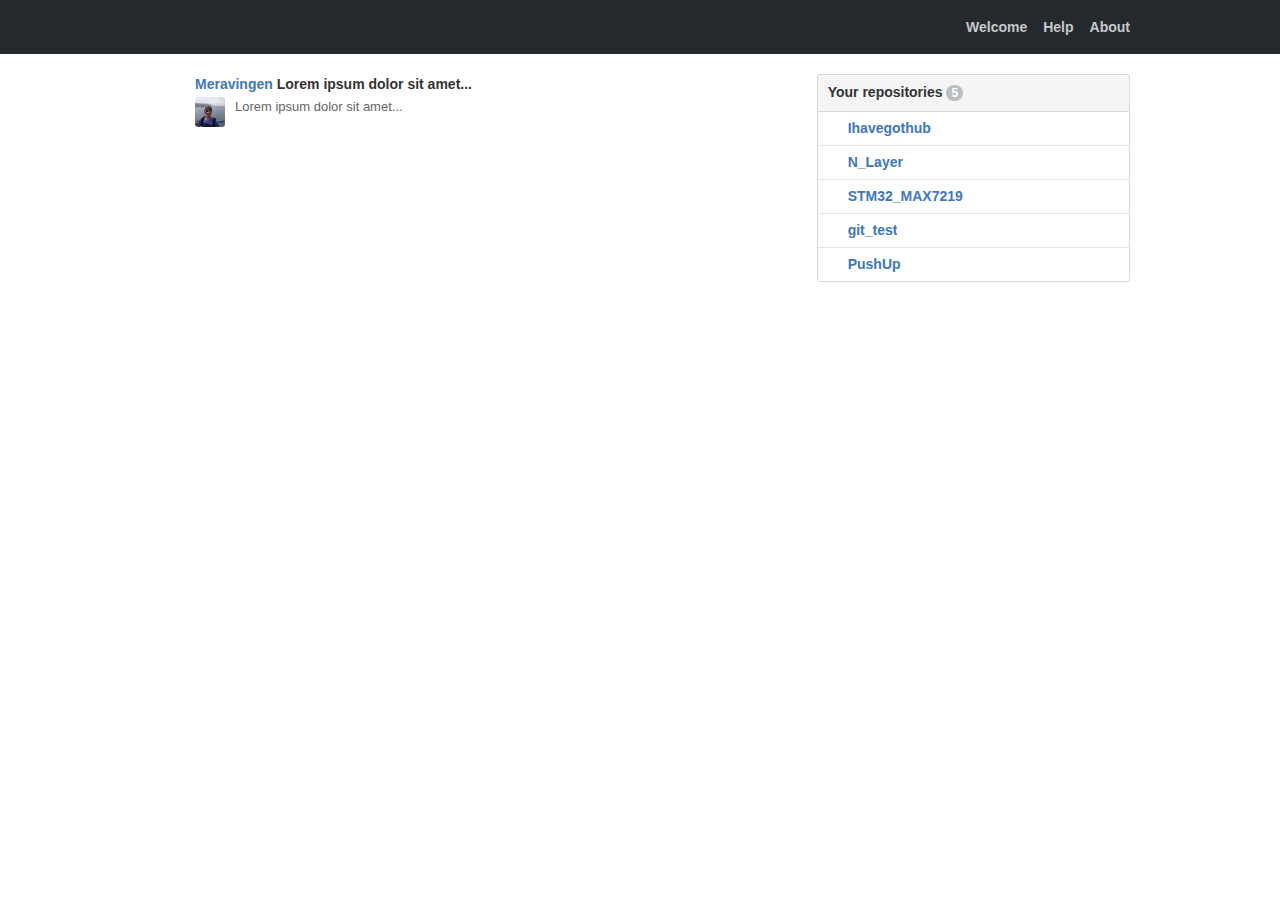
<file: index.html>
<!DOCTYPE html>
<html lang="en">
<head>
<meta http-equiv="content-type" content="text/html; charset=UTF-8">
    <meta charset="utf-8">
	

  <link href="css/style.css" media="all" rel="stylesheet">
  
  
  
</head>
<body class="logged-in env-production windows page-dashboard">

<div class="header" >
  <div class="container clearfix">

<ul class="header-nav user-nav float-right" id="user-links">
<li class="header-nav-item">
    
    <a href="index.html" aria-label="Welcome" class="header-nav-link  tooltipped tooltipped-s" >
            Welcome
</a>

  <li class="header-nav-item">
    
    <a href="help.html" aria-label="Help" class="header-nav-link  tooltipped tooltipped-s" >
            Help
</a>
  </li>

  <li class="header-nav-item ">
    <a href="about.html" aria-label="About" class="header-nav-link tooltipped tooltipped-s" >
            About
</a>

    
  </li>

 
</ul>
  
  </div>
</div>

  


<div class="container page-content">
  <div id="dashboard" class="columns dashboard" >
    <div class="news column two-thirds">

            <div class="alert push">
			<div class="body">

<div class="title">
  <a href="" >Meravingen</a> Lorem ipsum dolor sit amet... 
</div>

<div class="details">
  <a href=""><img alt="" class="gravatar" src="images/dim.jpg" height="30" width="30"></a>

    <div class="commits ">
      <ul>
        <li>
          
          <div class="message">
            <blockquote>
              Lorem ipsum dolor sit amet...
            </blockquote>
          </div>
        </li>
      </ul>
    </div>
</div>
</div>
</div>
   

    </div>

    <div class="dashboard-sidebar column one-third">

        <div class="boxed-group flush repos user-repos js-repo-filter" id="your_repos" role="navigation">

          <h3>Your repositories <span class="counter">5</span></h3>
          <div class="boxed-group-inner">

              <ul id="repo_listing" class="mini-repo-list js-repo-list" >
                  <li class="public source">
    <a class="mini-repo-list-item css-truncate" href="" >
      <!--  -->
      <span class="repo-and-owner css-truncate-target" title="Ihavegothub">
        <span class="repo">Ihavegothub</span>
      </span>
    </a>
  </li>
  <li class="public source">
    <a class="mini-repo-list-item css-truncate" href="" >
       
      <span class="repo-and-owner css-truncate-target" title="N_Layer">
        <span class="repo">N_Layer</span>
      </span>
    </a>
  </li>
  <li class="public source">
    <a class="mini-repo-list-item css-truncate" href="" >
        
      <span class="repo-and-owner css-truncate-target" title="STM32_MAX7219">
        <span class="repo">STM32_MAX7219</span>
      </span>
    </a>
  </li>
  <li class="public source">
    <a class="mini-repo-list-item css-truncate" href="" >
       
      <span class="repo-and-owner css-truncate-target" title="git_test">
        <span class="repo">git_test</span>
      </span>
    </a>
  </li>
  <li class="public source">
    <a class="mini-repo-list-item css-truncate" href="" >
        
      <span class="repo-and-owner css-truncate-target" title="PushUp">
        <span class="repo">PushUp</span>
      </span>
    </a>
  </li>

              </ul>

          </div>
        </div>
    </div>

  </div>
</div>

  

    
</body>
</html>
</file>
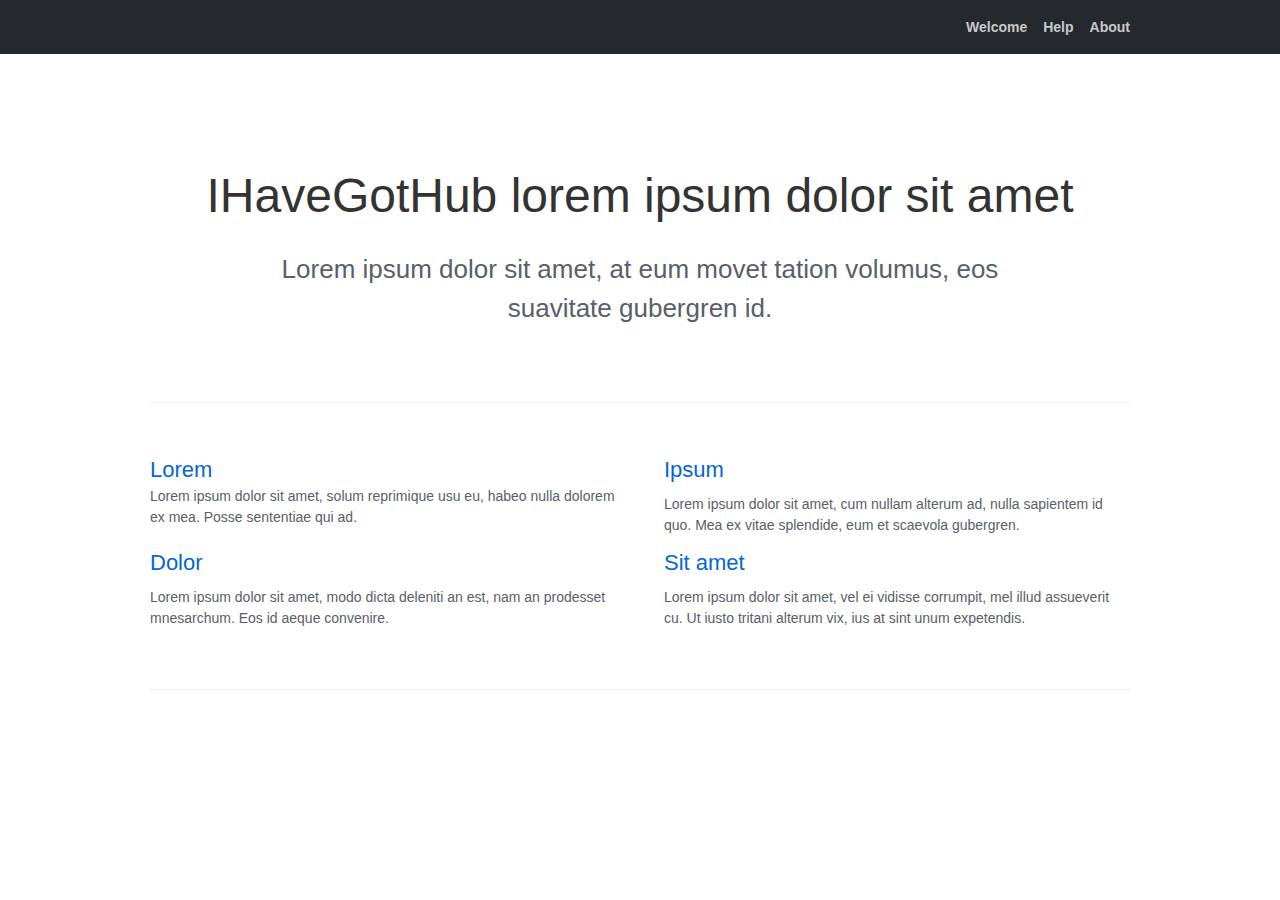
<file: about.html>
<!DOCTYPE html>
<html lang="en">
<head>
<meta http-equiv="content-type" content="text/html; charset=UTF-8">
    <meta charset="utf-8">
	<!-- -->

   <link href="css/style.css" media="all" rel="stylesheet"> 
   <link href="css/styleabout.css" media="all" rel="stylesheet"> 
   
</head>
<body class="logged-in env-production windows page-dashboard">

<div class="header" >
  <div class="container clearfix">

<ul class="header-nav user-nav float-right" id="user-links">
<li class="header-nav-item">
    
    <a href="index.html" aria-label="Welcome" class="header-nav-link  tooltipped tooltipped-s" >
            Welcome
</a>

  <li class="header-nav-item">
    
    <a href="help.html" aria-label="Help" class="header-nav-link  tooltipped tooltipped-s" >
            Help
</a>
  </li>

  <li class="header-nav-item ">
    <a href="about.html" aria-label="About" class="header-nav-link tooltipped tooltipped-s" >
            About
</a>

    
  </li>

 
</ul>
  
  </div>
</div>

  


  <div role="main">
      



<div class="featurette">
  <div class="container-responsive">
    <h1 class="f00-light lh-condensed mb-4 text-center">

     IHaveGotHub lorem ipsum dolor sit amet</h1>
    <div class="clearfix mb-2">
      <div class="col-md-10 mx-auto text-center">
        <p class="alt-lead text-gray text-center mb-4">
          Lorem ipsum dolor sit amet, at eum movet tation volumus, eos suavitate gubergren id.
        </p>
      </div>
    </div>
    

    <hr class="featurette-hr">

    <div class="clearfix gut-lg">
      <div class="float-left col-md-6">
        <a href="">
        <h3 class="alt-h3">Lorem</h3></a>
        <p class="text-gray">Lorem ipsum dolor sit amet, solum reprimique usu eu, habeo nulla dolorem ex mea. Posse sententiae qui ad.</p>
      </div>
      <div class="float-left col-md-6">
        <a href="">
        <h3 class="alt-h3 mb-2">Ipsum</h3></a>
        <p class="text-gray">Lorem ipsum dolor sit amet, cum nullam alterum ad, nulla sapientem id quo. Mea ex vitae splendide, eum et scaevola gubergren.</p>
      </div>
    </div>
    <div class="clearfix gut-lg">
      <div class="float-left col-md-6">
        <a href="">
        <h3 class="alt-h3 mb-2">Dolor</h3></a>
        <p class="text-gray">Lorem ipsum dolor sit amet, modo dicta deleniti an est, nam an prodesset mnesarchum. Eos id aeque convenire. </p>
      </div>
      <div class="float-left col-md-6">
        <a href="">
        <h3 class="alt-h3 mb-2">Sit amet</h3></a>
        <p class="text-gray">Lorem ipsum dolor sit amet, vel ei vidisse corrumpit, mel illud assueverit cu. Ut iusto tritani alterum vix, ius at sint unum expetendis.</p>
        </div>
    </div>

    <hr class="featurette-hr mb-2">

    
  </div>
</div>

  <div class="modal-backdrop "></div>

  </div>
  

    
</body>
</html>
</file>
<file: css/style.css>
body {
    min-width: 1020px;
    word-wrap: break-word;
}

body {
	font-family:-apple-system, BlinkMacSystemFont, "Segoe UI", Helvetica, Arial, sans-serif, "Apple Color Emoji", "Segoe UI Emoji", "Segoe UI Symbol";
	font-size:14px;
	line-height:1.5;
	color:#333;
	background-color:#fff
}

body {
	margin:0
}

* {
	box-sizing:border-box
}

html {
	font-family:sans-serif;
	-ms-text-size-adjust:100%;
	-webkit-text-size-adjust:100%
}

.header {
	padding-top:12px;
	padding-bottom:12px;
	color:rgba(255,255,255,0.75);
	background-color:#24292e
}

a {
	color:#4078c0;
	text-decoration:none
}
a:hover,a:active {
	text-decoration:underline
}

a {
	background-color:transparent;
	-webkit-text-decoration-skip:objects
}
a:active,a:hover {
	outline-width:0
}

blockquote {
	margin:0
}

h1,h2,h3,h4,h5,h6 {
	margin-top:0;
	margin-bottom:0
}

h3 {
	font-size:20px;
	font-weight:600
}

img {
	border-style:none
}

.page-content {
	padding-top:20px
}

.container {
	width:980px;
	margin-right:auto;
	margin-left:auto
}

.container::before {
	display:table;
	content:""
}
.container::after {
	display:table;
	clear:both;
	content:""
}

.clearfix::before {
	display:table;
	content:""
}

.clearfix::after {
	display:table;
	clear:both;
	content:""
}

.columns {
	margin-right:-10px;
	margin-left:-10px
}
.columns::before {
	display:table;
	content:""
}
.columns::after {
	display:table;
	clear:both;
	content:""
}

.column {
	float:left;
	padding-right:10px;
	padding-left:10px
}

.container::after {
	display:table;
	clear:both;
	content:""
}

.header-nav-item {
	float:left
}

.user-nav {
	margin-right:-8px
}

.header-nav {
	list-style:none
}

.float-right {
	float:right !important
}

.user-nav .header-nav-link {
	height:30px
}

.header-nav-link {
	display:block;
	padding:5px 8px;
	font-weight:600;
	line-height:20px;
	color:rgba(255,255,255,0.75)
}

.header-nav-link:hover,.header-nav-link:focus {
	color:#fff;
	text-decoration:none
}
.header-nav-link:hover .dropdown-caret,.header-nav-link:focus .dropdown-caret {
	border-top-color:#fff
}

.tooltipped {
	position:relative
}

.tooltipped-s::after,.tooltipped-se::after,.tooltipped-sw::after {
	top:100%;
	right:50%;
	margin-top:5px
}

.tooltipped::after {
	position:absolute;
	z-index:1000000;
	display:none;
	padding:5px 8px;
	font:normal normal 11px/1.5 -apple-system, BlinkMacSystemFont, "Segoe UI", Helvetica, Arial, sans-serif, "Apple Color Emoji", "Segoe UI Emoji", "Segoe UI Symbol";
	-webkit-font-smoothing:subpixel-antialiased;
	color:#fff;
	text-align:center;
	text-decoration:none;
	text-shadow:none;
	text-transform:none;
	letter-spacing:normal;
	word-wrap:break-word;
	white-space:pre;
	pointer-events:none;
	content:attr(aria-label);
	background:rgba(0,0,0,0.8);
	border-radius:3px;
	opacity:0
}
.tooltipped::before {
	position:absolute;
	z-index:1000001;
	display:none;
	width:0;
	height:0;
	color:rgba(0,0,0,0.8);
	pointer-events:none;
	content:"";
	border:5px solid transparent;
	opacity:0
}

@-webkit-keyframes tooltip-appear {
	from {
		opacity:0
	}
	to {
		opacity:1
	}
}
@keyframes tooltip-appear {
	from {
		opacity:0
	}
	to {
		opacity:1
	}
}
.tooltipped:hover::before,.tooltipped:hover::after,.tooltipped:active::before,.tooltipped:active::after,.tooltipped:focus::before,.tooltipped:focus::after {
	display:inline-block;
	text-decoration:none;
	-webkit-animation-name:tooltip-appear;
	animation-name:tooltip-appear;
	-webkit-animation-duration:0.1s;
	animation-duration:0.1s;
	-webkit-animation-fill-mode:forwards;
	animation-fill-mode:forwards;
	-webkit-animation-timing-function:ease-in;
	animation-timing-function:ease-in;
	-webkit-animation-delay:0.4s;
	animation-delay:0.4s
}

.tooltipped-s::after,.tooltipped-se::after,.tooltipped-sw::after {
	top:100%;
	right:50%;
	margin-top:5px
}
.tooltipped-s::before,.tooltipped-se::before,.tooltipped-sw::before {
	top:auto;
	right:50%;
	bottom:-5px;
	margin-right:-5px;
	border-bottom-color:rgba(0,0,0,0.8)
}
.tooltipped-s::after,.tooltipped-n::after {
	-webkit-transform:translateX(50%);
	transform:translateX(50%)
}

.one-third {
	width:33.333333%
}

.two-thirds {
	width:66.666667%
}

.news .alert {
	position:relative;
	padding:0 0 1em 45px;
	overflow:hidden;
	border-top:1px solid #f1f1f1
}

.news .alert .body {
	padding:1em 0 0;
	overflow:hidden;
	font-size:14px;
	border-bottom:0
}

.news .alert .title {
	padding:0;
	font-weight:600
}

.news .alert .commits {
	padding-left:40px
}

.news .alert .gravatar {
	float:left;
	margin-right:0.6em;
	line-height:0;
	background-color:#fff;
	border-radius:3px
}


.news blockquote {
	color:#666
}

.news .commits li {
	margin-top:0.15em;
	list-style-type:none
}

.news .commits li .message {
	display:inline-block;
	max-width:390px;
	margin-top:2px;
	overflow:hidden;
	font-size:13px;
	line-height:1.3;
	text-overflow:ellipsis;
	white-space:nowrap;
	vertical-align:top
}

.news div.message,.news li blockquote {
	display:inline;
	font-size:13px;
	color:#666
}

.news .alert:first-child {
	border-top:0
}

.news .alert:first-child .body {
	padding-top:0
}

.one-half .boxed-group,.dashboard-sidebar .boxed-group {
	margin-bottom:20px
}

.boxed-group {
	position:relative;
	margin-bottom:30px;
	border-radius:3px
}

.boxed-group .counter {
	color:#fff;
	background-color:#babec0
}

.boxed-group>h3,.boxed-group .heading {
	display:block;
	padding:9px 10px 10px;
	margin:0;
	font-size:14px;
	line-height:17px;
	background-color:#f5f5f5;
	border:1px solid #d8d8d8;
	border-bottom:0;
	border-radius:3px 3px 0 0
}

.boxed-group.flush .boxed-group-inner {
	padding:0
}

.boxed-group-inner {
	padding:10px;
	color:#666;
	background:#fff;
	border:1px solid #d8d8d8;
	border-bottom-right-radius:3px;
	border-bottom-left-radius:3px
}

.counter {
	display:inline-block;
	padding:2px 5px;
	font-size:12px;
	font-weight:600;
	line-height:1;
	color:#666;
	background-color:#eee;
	border-radius:20px
}

.mini-repo-list {
	list-style:none
}

.mini-repo-list>:first-child .mini-repo-list-item {
	border-top:0
}

.user-repos .mini-repo-list-item {
	padding-right:6px
}

.mini-repo-list-item {
	position:relative;
	display:block;
	padding:6px 64px 6px 30px;
	font-size:14px;
	border-top:1px solid #e5e5e5
}
.mini-repo-list-item:hover {
	text-decoration:none
}
.mini-repo-list-item:hover .repo,.mini-repo-list-item:hover .owner {
	text-decoration:underline
}

.user-repos .mini-repo-list-item .repo-and-owner {
	max-width:100%
}

.mini-repo-list-item .repo-and-owner {
	max-width:220px
}

.css-truncate.css-truncate-target,.css-truncate .css-truncate-target {
	display:inline-block;
	max-width:125px;
	overflow:hidden;
	text-overflow:ellipsis;
	white-space:nowrap;
	vertical-align:top
}

.mini-repo-list-item .repo {
	font-weight:600
}

ul,ol {
	padding-left:0;
	margin-top:0;
	margin-bottom:0
}

::-moz-placeholder {
	color:#999
}
</file>
<file: css/styleabout.css>
.featurette {
	padding-top:80px;
	padding-bottom:80px
}

.container-responsive {
	max-width:980px;
	margin-right:auto;
	margin-left:auto
}

.text-center {
	text-align:center !important
}

.lh-condensed {
	line-height:1.25 !important
}

.f00-light {
	font-size:40px !important;
	font-weight:300 !important
}

@media (min-width: 768px) {
	.f00-light {
		font-size:48px !important
	}
}

@media (min-width: 544px) {
	.col-sm-1 {
		width:8.33333%
	}
	.col-sm-2 {
		width:16.66667%
	}
	.col-sm-3 {
		width:25%
	}
	.col-sm-4 {
		width:33.33333%
	}
	.col-sm-5 {
		width:41.66667%
	}
	.col-sm-6 {
		width:50%
	}
	.col-sm-7 {
		width:58.33333%
	}
	.col-sm-8 {
		width:66.66667%
	}
	.col-sm-9 {
		width:75%
	}
	.col-sm-10 {
		width:83.33333%
	}
	.col-sm-11 {
		width:91.66667%
	}
	.col-sm-12 {
		width:100%
	}
}
@media (min-width: 768px) {
	.col-md-1 {
		width:8.33333%
	}
	.col-md-2 {
		width:16.66667%
	}
	.col-md-3 {
		width:25%
	}
	.col-md-4 {
		width:33.33333%
	}
	.col-md-5 {
		width:41.66667%
	}
	.col-md-6 {
		width:50%
	}
	.col-md-7 {
		width:58.33333%
	}
	.col-md-8 {
		width:66.66667%
	}
	.col-md-9 {
		width:75%
	}
	.col-md-10 {
		width:83.33333%
	}
	.col-md-11 {
		width:91.66667%
	}
	.col-md-12 {
		width:100%
	}
}
@media (min-width: 1012px) {
	.col-lg-1 {
		width:8.33333%
	}
	.col-lg-2 {
		width:16.66667%
	}
	.col-lg-3 {
		width:25%
	}
	.col-lg-4 {
		width:33.33333%
	}
	.col-lg-5 {
		width:41.66667%
	}
	.col-lg-6 {
		width:50%
	}
	.col-lg-7 {
		width:58.33333%
	}
	.col-lg-8 {
		width:66.66667%
	}
	.col-lg-9 {
		width:75%
	}
	.col-lg-10 {
		width:83.33333%
	}
	.col-lg-11 {
		width:91.66667%
	}
	.col-lg-12 {
		width:100%
	}
}
@media (min-width: 1280px) {
	.col-xl-1 {
		width:8.33333%
	}
	.col-xl-2 {
		width:16.66667%
	}
	.col-xl-3 {
		width:25%
	}
	.col-xl-4 {
		width:33.33333%
	}
	.col-xl-5 {
		width:41.66667%
	}
	.col-xl-6 {
		width:50%
	}
	.col-xl-7 {
		width:58.33333%
	}
	.col-xl-8 {
		width:66.66667%
	}
	.col-xl-9 {
		width:75%
	}
	.col-xl-10 {
		width:83.33333%
	}
	.col-xl-11 {
		width:91.66667%
	}
	.col-xl-12 {
		width:100%
	}
}

.alt-lead {
	-webkit-font-smoothing:antialiased;
	font-size:21px;
	font-weight:300
}
@media (min-width: 768px) {
	.alt-lead {
		font-size:24px
	}
}
@media (min-width: 1012px) {
	.alt-lead {
		font-size:26px
	}
}

.alt-h0,.alt-h1,.alt-h2,.alt-h3,.alt-h4,.alt-h5,.alt-h6,.alt-lead {
	-webkit-font-smoothing:antialiased;
	font-family:Roboto, -apple-system, BlinkMacSystemFont, "Helvetica Neue", "Segoe UI", "Oxygen", "Ubuntu", "Cantarell", "Open Sans", sans-serif
}

.text-gray {
	color:#586069 !important
}

.clearfix::after {
	display:table;
	clear:both;
	content:""
}

.mx-auto {
	margin-right:auto !important;
	margin-left:auto !important
}

.mb-2 {
	margin-bottom:8px !important
}

.mb-4 {
	margin-bottom:24px !important
}

.clearfix::before {
	display:table;
	content:""
}

.clearfix::after {
	display:table;
	clear:both;
	content:""
}

.featurette-hr {
	margin-top:50px;
	margin-bottom:50px;
	clear:both
}

.gut-lg {
	margin-right:-24px;
	margin-left:-24px
}

.gut-lg>[class*="col-"] {
	padding-right:24px !important;
	padding-left:24px !important
}

.float-left {
	float:left !important
}

@media (min-width: 768px) {
	.col-md-1 {
		width:8.33333%
	}
	.col-md-2 {
		width:16.66667%
	}
	.col-md-3 {
		width:25%
	}
	.col-md-4 {
		width:33.33333%
	}
	.col-md-5 {
		width:41.66667%
	}
	.col-md-6 {
		width:50%
	}
	.col-md-7 {
		width:58.33333%
	}
	.col-md-8 {
		width:66.66667%
	}
	.col-md-9 {
		width:75%
	}
	.col-md-10 {
		width:83.33333%
	}
	.col-md-11 {
		width:91.66667%
	}
	.col-md-12 {
		width:100%
	}
}

.modal-backdrop {
	display:none;
	-webkit-user-select:none;
	-moz-user-select:none;
	-ms-user-select:none;
	user-select:none
}

.alt-h3 {
	font-size:18px;
	font-weight:400
}

@media (min-width: 768px) {
	.alt-h3 {
		font-size:20px
	}
}

@media (min-width: 1012px) {
	.alt-h3 {
		font-size:22px
	}
}

p {
	margin-top:0;
	margin-bottom:10px
}

hr,.rule {
	height:0;
	margin:15px 0;
	overflow:hidden;
	background:transparent;
	border:0;
	border-bottom:1px solid #dfe2e5
}

hr::before,.rule::before {
	display:table;
	content:""
}

hr::after,.rule::after {
	display:table;
	clear:both;
	content:""
}

hr {
	box-sizing:content-box;
	height:0;
	overflow:visible
}

hr {
	border-bottom-color:#eee
}

h1 {
	font-size:2em;
	margin:0.67em 0
}

a {
	color:#0366d6;
	text-decoration:none
}
a:hover {
	text-decoration:underline
}
a {
	background-color:transparent;
	-webkit-text-decoration-skip:objects
}
a:active,a:hover {
	outline-width:0
}
</file>
